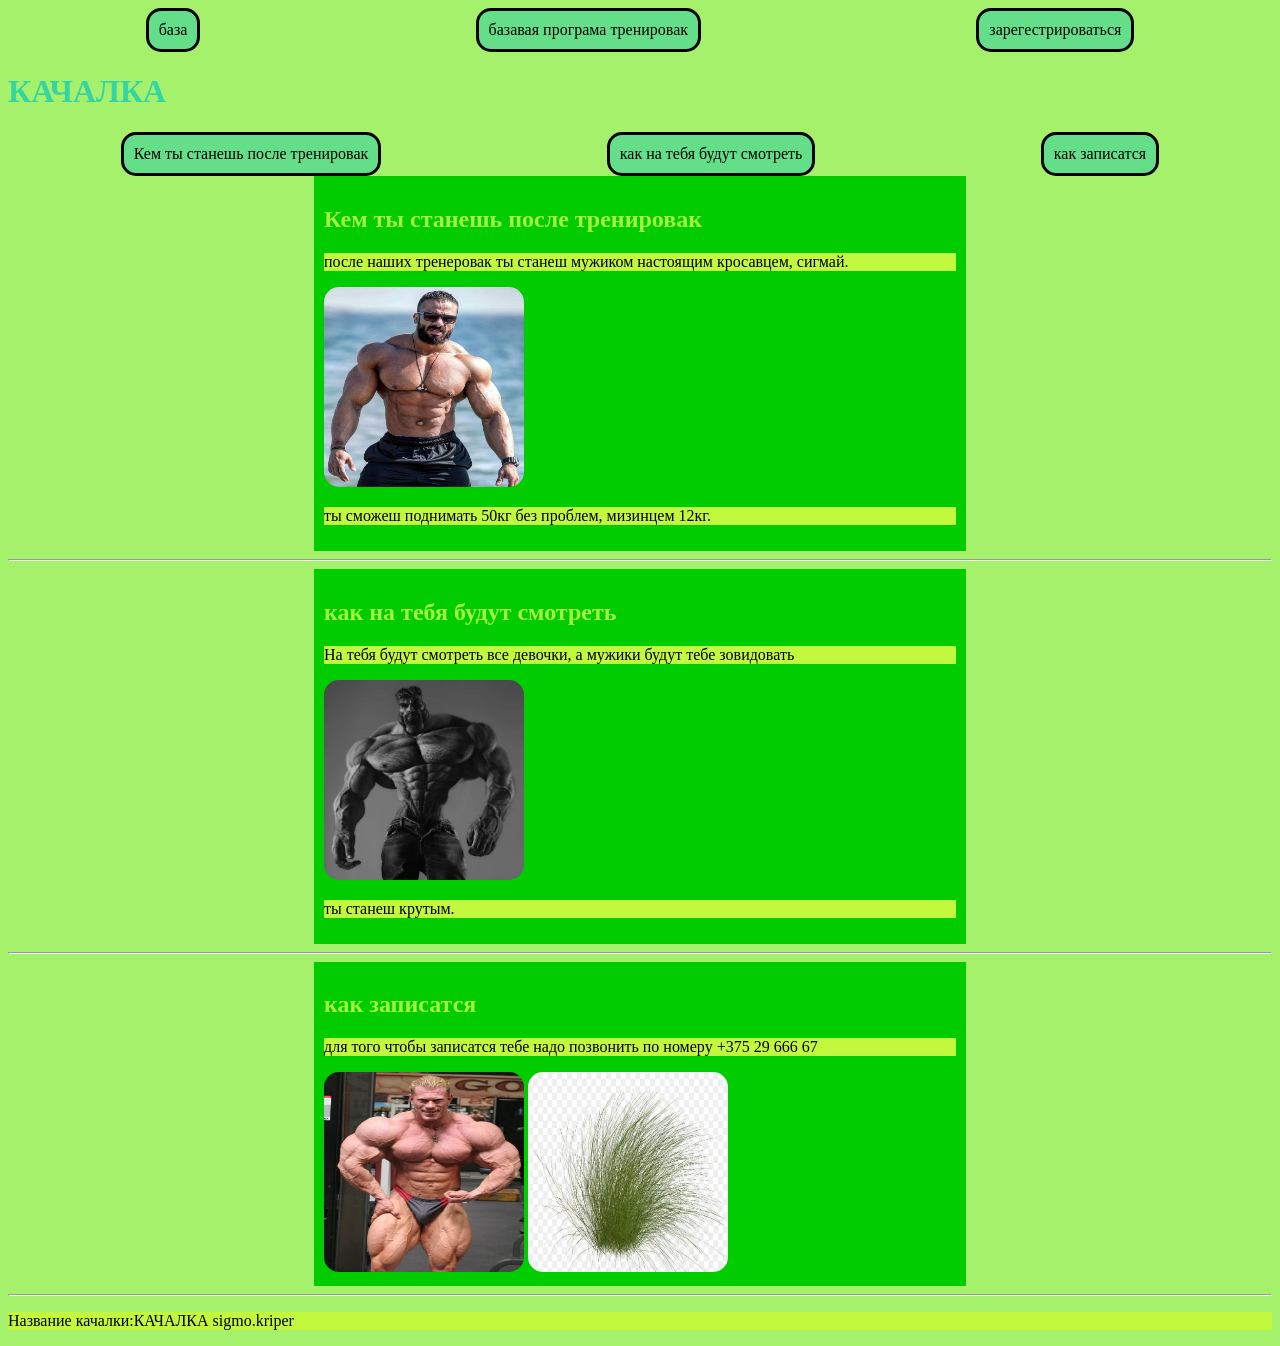
<file: Index.html>
<!DOCTYPE html>
<html lang="en_US">
    <head>
        <meta charset="UTF-8">
        <title>Title</title>
        <meta name="description" content="Description content.">
        <link rel="stylesheet" href="style.css" type="text/css">
    </head>
<body>
    <nav>
    <a href="Index.html"> база </a>
    <a href="kfc.html"> базавая програма тренировак </a>
    <a href="britania.html"> зарегестрироваться </a>
    </nav>
    <header>
 <h1> КАЧАЛКА </h1>
    </header>
     <nav>
<a href="japan1">Кем ты станешь после тренировак</a> 
<a href="japan2">как на тебя будут смотреть</a> 
<a href="japan3">как записатся</a> 
     </nav>

     <main>
         <section class="Duioklmnb" id="japan1">
                <h2> Кем ты станешь после тренировак</h2>
                <p> после наших тренеровак ты станеш мужиком настоящим кросавцем, сигмай. </p>
                <img src="./imgc/mkiuyhj1.jpg">
                <p> ты сможеш поднимать 50кг без проблем, мизинцем 12кг.</p>
         </section>
         <hr>
          <section class="Nigeria" id="japan2">
                <h2> как на тебя будут смотреть</h2>
                <p> На тебя будут смотреть все девочки, а мужики будут тебе зовидовать</p>
                <img src="./imgc/p.webp">
                <p> ты станеш крутым. </p>
          </section>
          <hr>
           <section class="ghfjvkbmnvkfjg" id="japan3">
            <h2> как записатся </h2>
                <p> для того чтобы записатся тебе надо позвонить по номеру +375 29 666 67 </p>
                <img src="./imgc/kachoc2.jpg">
               <img src="./imgc/nhfdrf.jpg">
           </section>
<hr>

     </main>

     <footer>
<p> Название качалки:КАЧАЛКА sigmo.kriper </p>
     </footer>
    


</body>

</html>
</file>
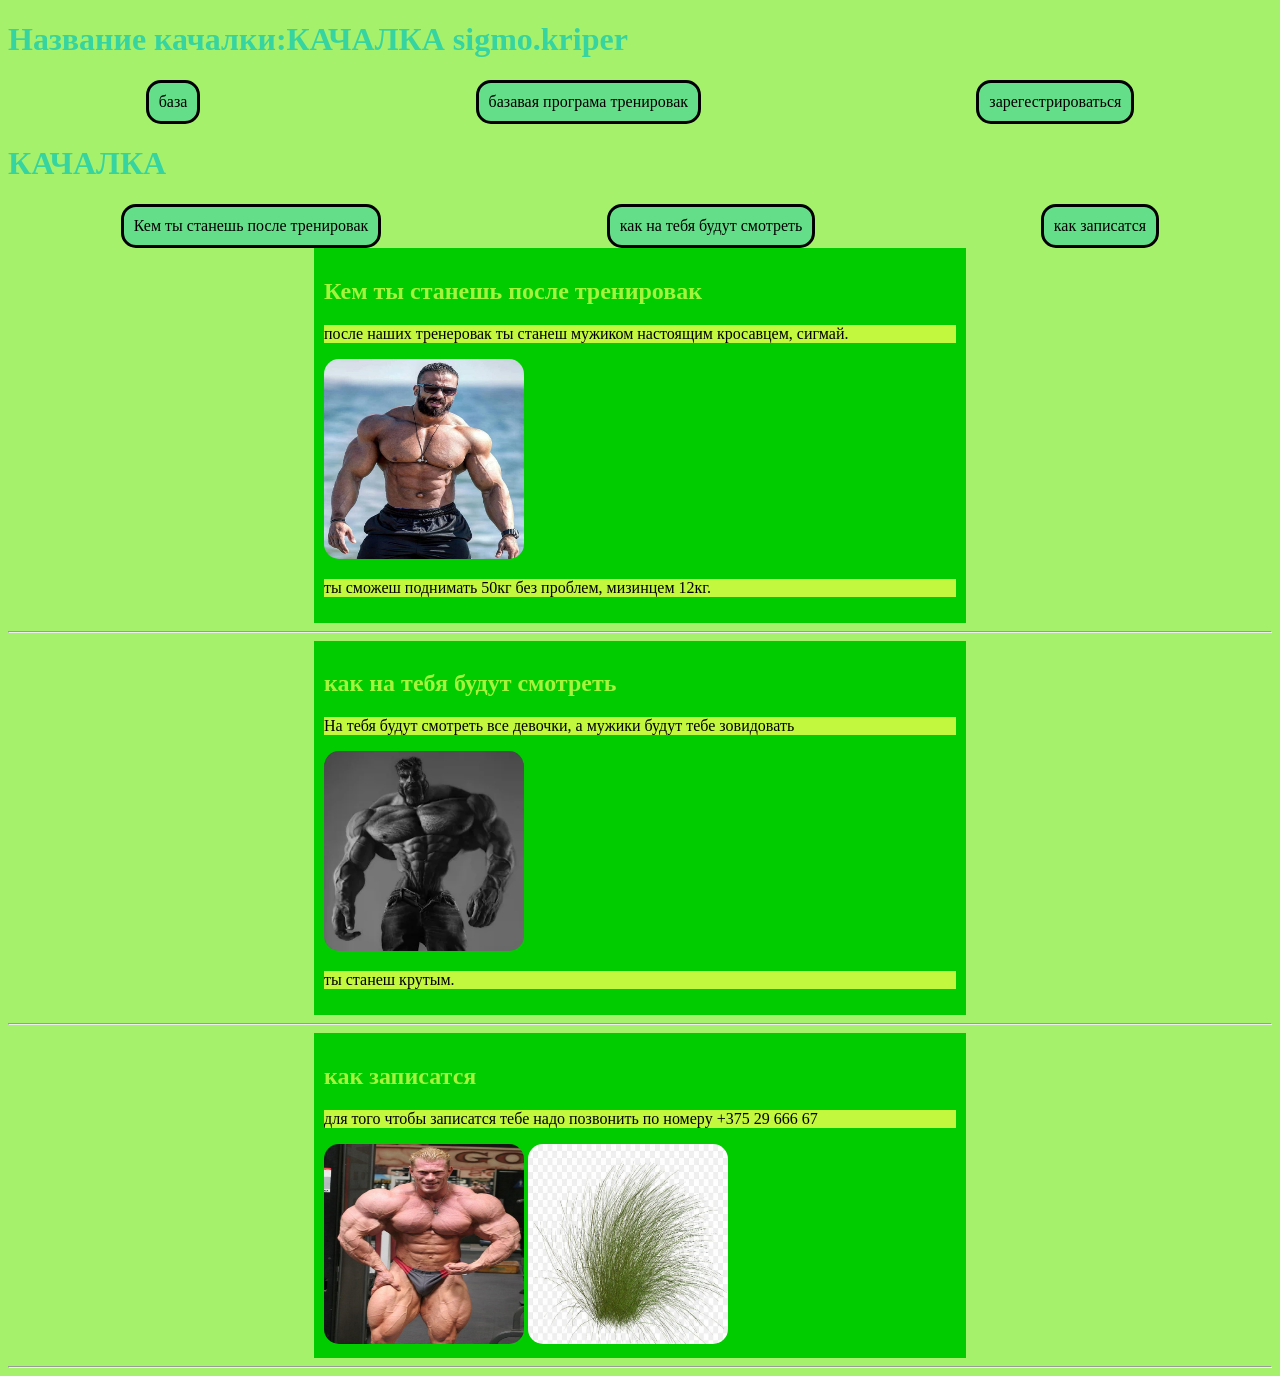
<file: index.html>
<!DOCTYPE html>
<html lang="en_US">
    <head>
        <meta charset="UTF-8">
        <title>Title</title>
        <meta name="description" content="Description content.">
        <link rel="stylesheet" href="style.css" type="text/css">
    </head>
<body>
    <h1> Название качалки:КАЧАЛКА sigmo.kriper </h1>
    <nav>
    <a href="index.html"> база </a>
    <a href="kfc.html"> базавая програма тренировак </a>
    <a href="britania.html"> зарегестрироваться </a>
    </nav>
    <header>
 <h1> КАЧАЛКА </h1>
    </header>
     <nav>
<a href="#japan1">Кем ты станешь после тренировак</a> 
<a href="#japan2">как на тебя будут смотреть</a> 
<a href="#japan3">как записатся</a> 
     </nav>

     <main>
         <section class="Duioklmnb" id="japan1">
                <h2> Кем ты станешь после тренировак</h2>
                <p> после наших тренеровак ты станеш мужиком настоящим кросавцем, сигмай. </p>
                <img src="./imgc/mkiuyhj1.jpg">
                <p> ты сможеш поднимать 50кг без проблем, мизинцем 12кг.</p>
         </section>
         <hr>
          <section class="Nigeria" id="japan2">
                <h2> как на тебя будут смотреть</h2>
                <p> На тебя будут смотреть все девочки, а мужики будут тебе зовидовать</p>
                <img src="./imgc/p.webp">
                <p> ты станеш крутым. </p>
          </section>
          <hr>
           <section class="ghfjvkbmnvkfjg" id="japan3">
            <h2> как записатся </h2>
                <p> для того чтобы записатся тебе надо позвонить по номеру +375 29 666 67 </p>
                <img src="./imgc/kachoc2.jpg">
               <img src="./imgc/nhfdrf.jpg">
           </section>
<hr>

     </main>

     <footer>

     </footer>
    


</body>

</html>
</file>
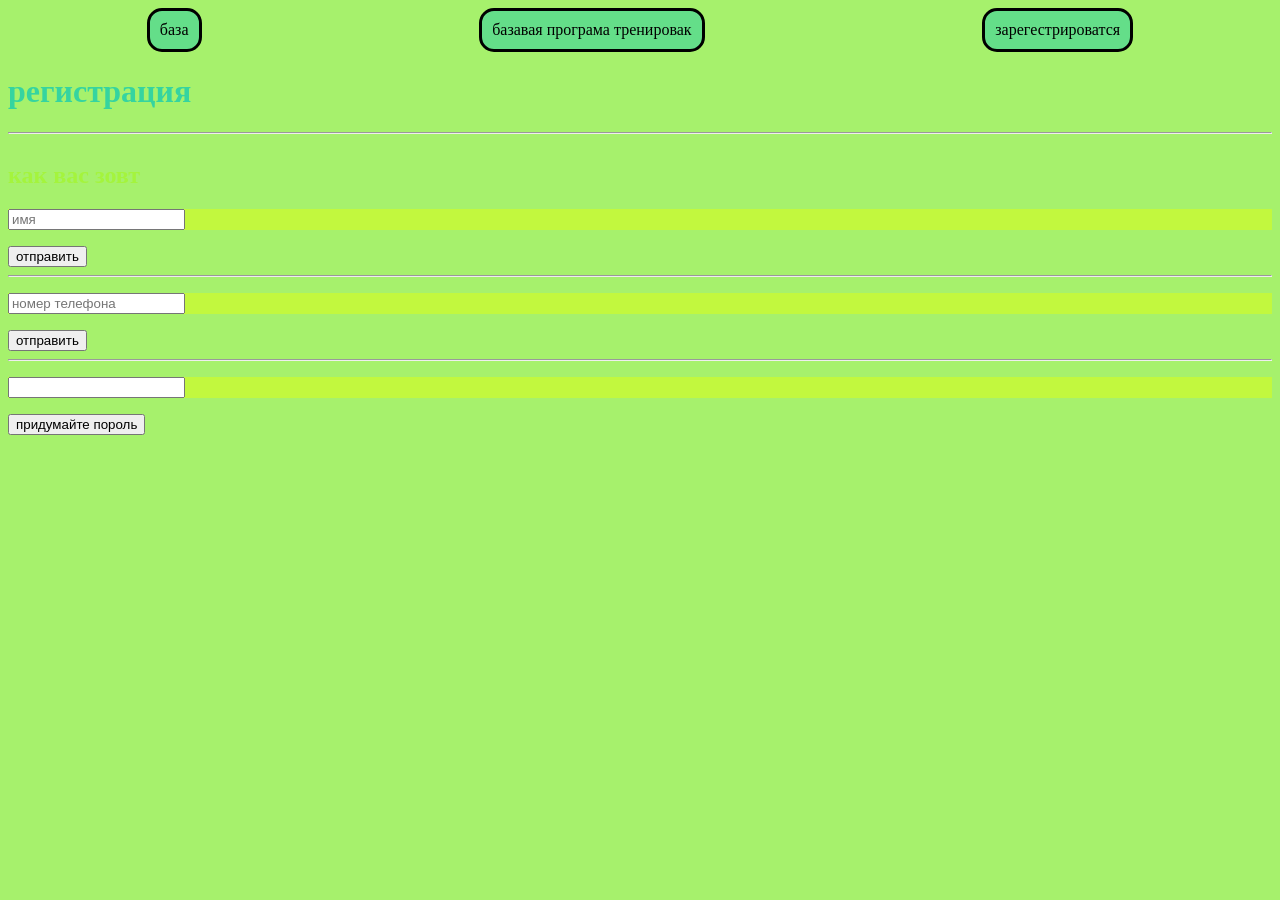
<file: britania.html>
<!DOCTYPE html>
<html lang="en_US">
    <head>
        <meta charset="UTF-8">
        <title>Title</title>
        <meta name="description" content="Description content.">
        <link rel="stylesheet" href="style.css" type="text/css">
    </head>
<body>
     <nav>
    <a href="index.html"> база </a>
    <a href="kfc.html"> базавая програма тренировак </a>
    <a href="britania.html"> зарегестрироватся </a>
    </nav>
    <header>
 <h1> регистрация </h1>
    </header>
    <hr>
     <nav>

     </nav>
 <main>
     <form class="contact">
<h2>
     как вас зовт
</h2>
<p> <input type="text" placeholder="имя"></p>
<button> отправить</button>
<hr>
<p> <input type="text" placeholder="номер телефона"></p>
<button> отправить</button>
<hr>
<p> <input type="password" ></p>
<button> придумайте пороль</button>

</form>
 </main>
     

     <footer>

     </footer>
    


</body>

</html>
</file>
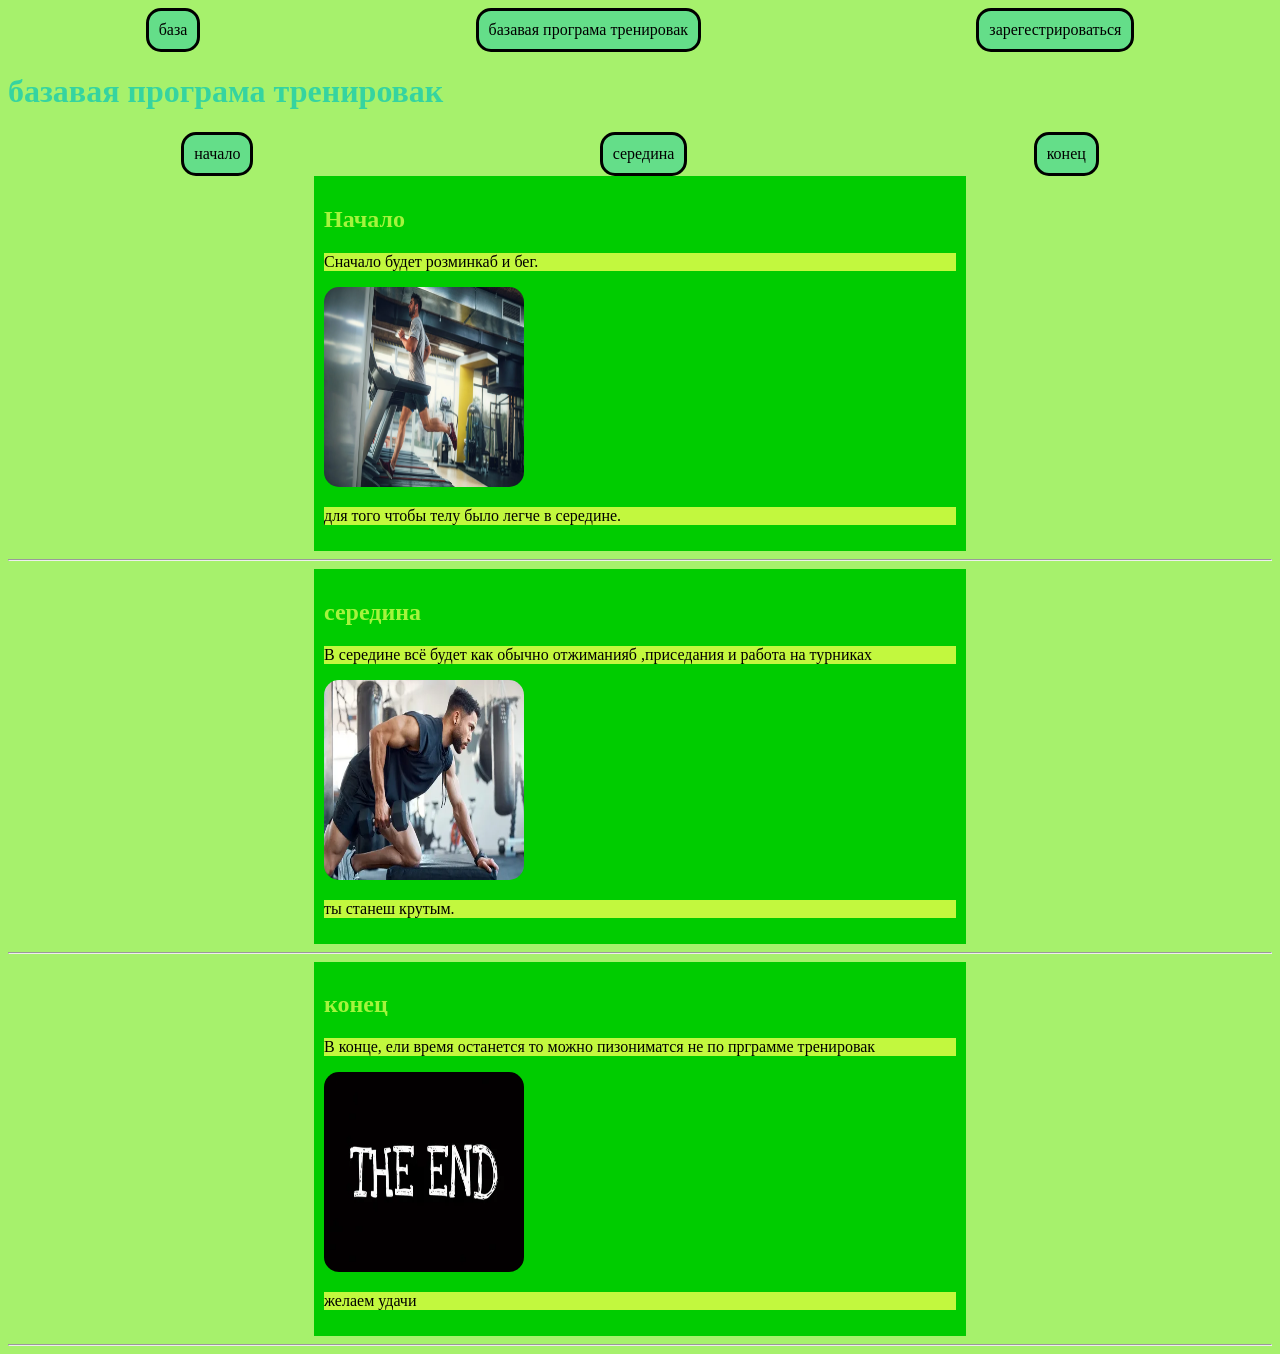
<file: kfc.html>
<!DOCTYPE html>
<html lang="en_US">
    <head>
        <meta charset="UTF-8">
        <title>Title</title>
        <meta name="description" content="Description content.">
        <link rel="stylesheet" href="style.css" type="text/css">
    </head>
<body>
     <nav>
    <a href="index.html"> база </a>
    <a href="kfc.html"> базавая програма тренировак </a>
    <a href="britania.html"> зарегестрироваться </a>
    </nav>
    <header>
 <h1> базавая програма тренировак </h1>
    </header>
     <nav>
<a href="#jipan4">начало</a> 
<a href="#jipan5">середина</a> 
<a href="#jipan6">конец</a> 
     </nav>
   <main>
         <section class="Duioklmnb" id="japan1">
                <h2> Начало</h2>
                <p> Сначало будет розминкаб и бег. </p>
                <img src="./imgc/run.webp">
                <p> для того чтобы телу было легче в середине.</p>
         </section>
         <hr>
          <section class="Nigeria" id="japan2">
                <h2> середина</h2>
                <p> В середине всё будет как обычно отжиманияб ,приседания и работа на турниках</p>
                <img src="./imgc/jjnghbgthjgfryj.webp">
                <p> ты станеш крутым. </p>
          </section>
          <hr>
           <section class="ghfjvkbmnvkfjg" id="japan3">
            <h2>  конец </h2>
                <p> В конце, ели время останется то  можно пизониматся не по прграмме тренировак </p>
                <img src="./imgc/i.webp">
                <p> желаем удачи </p>
              
           </section>
<hr>

     </main>
     

     <footer>

     </footer>
    


</body>

</html>
</file>
<file: style.css>
/*Ермолов Юрий спосибо большое*/
h1{
    
    color:#35D4A0;
}

h2{
   
    color:#A4F43D;
}
p{
   
    background-color:#C2F83E;
}
img{
    width: 200px;
    height: 200px;
    border-radius: 15px;
     animation: Lermontov 5s infinite;
     }
     
     @keyframes Lermontov {
        0%{
            transform: translateY(0px);
        }
        25%{
            transform: translateY(-5px);
        }
         50%{
            transform: translateY(0px);
        }
         75%{
            transform: translateY(5px);
        }
         100%{
            transform: translateY(0px);
        }
     }
     
     .Duioklmnb{
         background-color:#00CC00;
     }
     .Nigeria{
         background-color:#00CC00;
     }
     .ghfjvkbmnvkfjg{
         background-color:#00CC00;
     }
     nav a{
   background-color:#64DE89 ;  
    padding:10px ;
    text-decoration: none;
    color: black ;
 border-radius:15px ;
   border: 3px solid ;
}
nav{
    display: flex;
    justify-content: space-around;
    flex-wrap: wrap  ;
    }
    section{
          width: 50%;
          margin: 0 auto;
          padding: 10px; 
    }
    body{
       background-color:#A6F16C
    }
</file>
